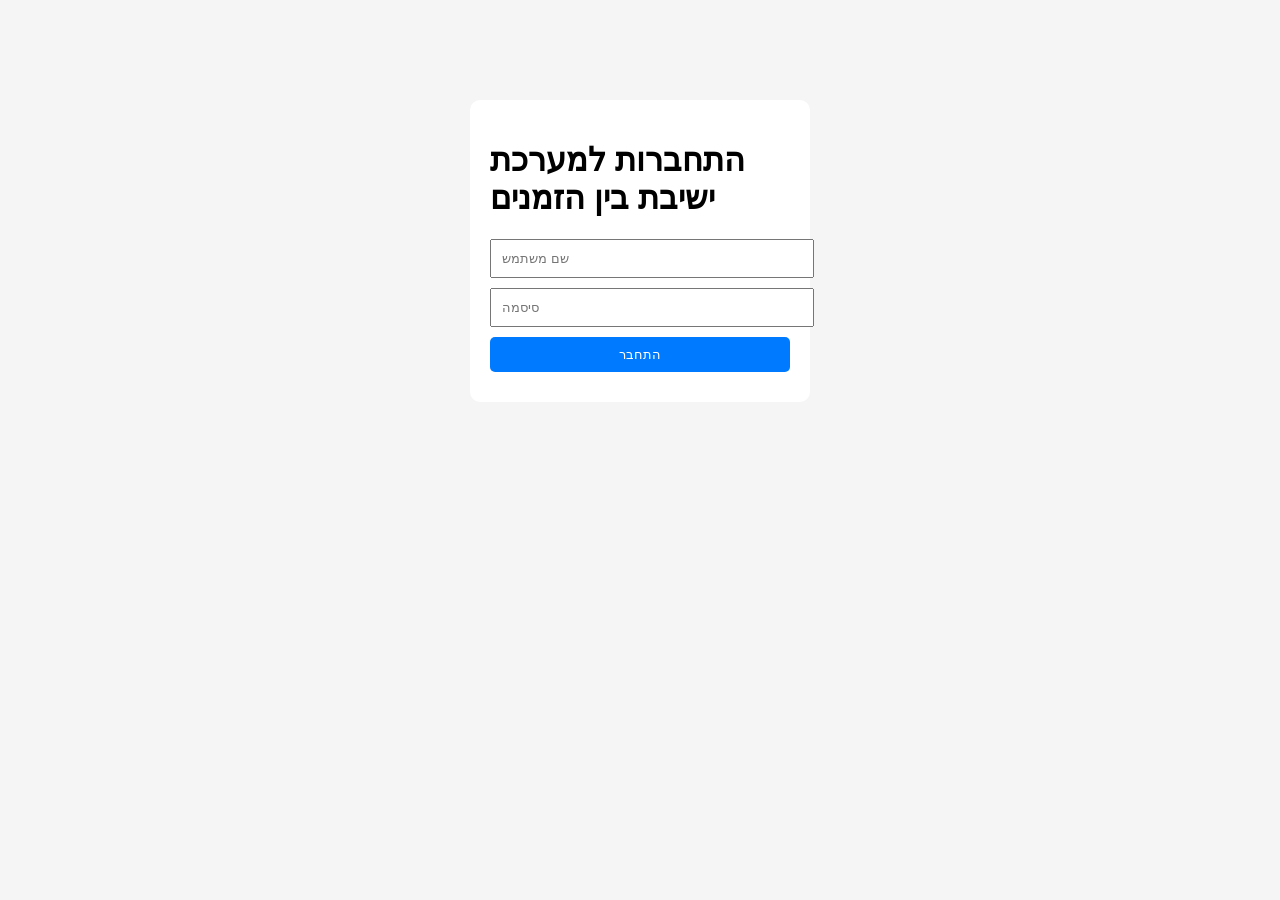
<file: templates/login.html>
<!DOCTYPE html>
<html>
<head>
    <title>התחברות</title>
    <link rel="stylesheet" href="../static/css/style.css">
</head>
<body>
<div class="login-container">
    <h1>התחברות למערכת ישיבת בין הזמנים</h1>
    <form action="/login" method="post">
        <input type="text" name="username" placeholder="שם משתמש" required>
        <input type="password" name="password" placeholder="סיסמה" required>
        <button type="submit">התחבר</button>
    </form>
</div>
</body>
</html>
</file>
<file: static/css/style.css>
body { font-family: Arial; background-color: #f5f5f5; }
.login-container { width: 300px; margin: 100px auto; padding: 20px; background: #fff; border-radius: 10px; }
input, button { display: block; width: 100%; margin: 10px 0; padding: 10px; }
button { background-color: #007bff; color: white; border: none; border-radius: 5px; cursor: pointer; }
</file>
